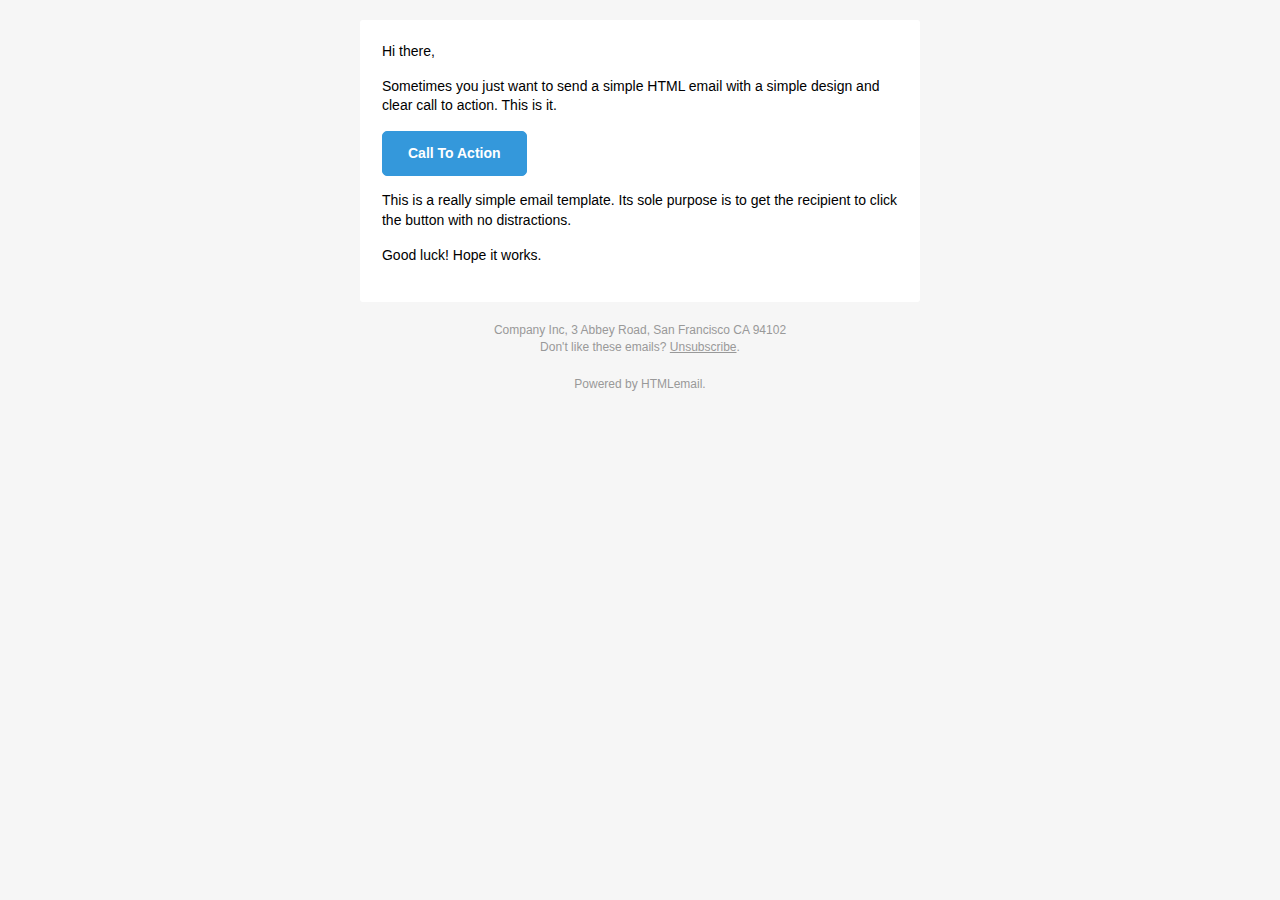
<file: app/src/main/assets/email.html>
<!doctype html>
<html>
  <head>
    <meta name="viewport" content="width=device-width">
    <meta http-equiv="Content-Type" content="text/html; charset=UTF-8">
    <title>Simple Transactional Email</title>
    <style>
    /* -------------------------------------
        INLINED WITH htmlemail.io/inline
    ------------------------------------- */
    /* -------------------------------------
        RESPONSIVE AND MOBILE FRIENDLY STYLES
    ------------------------------------- */
    @media only screen and (max-width: 620px) {
      table[class=body] h1 {
        font-size: 28px !important;
        margin-bottom: 10px !important;
      }
      table[class=body] p,
            table[class=body] ul,
            table[class=body] ol,
            table[class=body] td,
            table[class=body] span,
            table[class=body] a {
        font-size: 16px !important;
      }
      table[class=body] .wrapper,
            table[class=body] .article {
        padding: 10px !important;
      }
      table[class=body] .content {
        padding: 0 !important;
      }
      table[class=body] .container {
        padding: 0 !important;
        width: 100% !important;
      }
      table[class=body] .main {
        border-left-width: 0 !important;
        border-radius: 0 !important;
        border-right-width: 0 !important;
      }
      table[class=body] .btn table {
        width: 100% !important;
      }
      table[class=body] .btn a {
        width: 100% !important;
      }
      table[class=body] .img-responsive {
        height: auto !important;
        max-width: 100% !important;
        width: auto !important;
      }
    }

    /* -------------------------------------
        PRESERVE THESE STYLES IN THE HEAD
    ------------------------------------- */
    @media all {
      .ExternalClass {
        width: 100%;
      }
      .ExternalClass,
            .ExternalClass p,
            .ExternalClass span,
            .ExternalClass font,
            .ExternalClass td,
            .ExternalClass div {
        line-height: 100%;
      }
      .apple-link a {
        color: inherit !important;
        font-family: inherit !important;
        font-size: inherit !important;
        font-weight: inherit !important;
        line-height: inherit !important;
        text-decoration: none !important;
      }
      #MessageViewBody a {
        color: inherit;
        text-decoration: none;
        font-size: inherit;
        font-family: inherit;
        font-weight: inherit;
        line-height: inherit;
      }
      .btn-primary table td:hover {
        background-color: #34495e !important;
      }
      .btn-primary a:hover {
        background-color: #34495e !important;
        border-color: #34495e !important;
      }
    }
    </style>
  </head>
  <body class="" style="background-color: #f6f6f6; font-family: sans-serif; -webkit-font-smoothing: antialiased; font-size: 14px; line-height: 1.4; margin: 0; padding: 0; -ms-text-size-adjust: 100%; -webkit-text-size-adjust: 100%;">
    <table border="0" cellpadding="0" cellspacing="0" class="body" style="border-collapse: separate; mso-table-lspace: 0pt; mso-table-rspace: 0pt; width: 100%; background-color: #f6f6f6;">
      <tr>
        <td style="font-family: sans-serif; font-size: 14px; vertical-align: top;">&nbsp;</td>
        <td class="container" style="font-family: sans-serif; font-size: 14px; vertical-align: top; display: block; Margin: 0 auto; max-width: 580px; padding: 10px; width: 580px;">
          <div class="content" style="box-sizing: border-box; display: block; Margin: 0 auto; max-width: 580px; padding: 10px;">

            <!-- START CENTERED WHITE CONTAINER -->
            <span class="preheader" style="color: transparent; display: none; height: 0; max-height: 0; max-width: 0; opacity: 0; overflow: hidden; mso-hide: all; visibility: hidden; width: 0;">This is preheader text. Some clients will show this text as a preview.</span>
            <table class="main" style="border-collapse: separate; mso-table-lspace: 0pt; mso-table-rspace: 0pt; width: 100%; background: #ffffff; border-radius: 3px;">

              <!-- START MAIN CONTENT AREA -->
              <tr>
                <td class="wrapper" style="font-family: sans-serif; font-size: 14px; vertical-align: top; box-sizing: border-box; padding: 20px;">
                  <table border="0" cellpadding="0" cellspacing="0" style="border-collapse: separate; mso-table-lspace: 0pt; mso-table-rspace: 0pt; width: 100%;">
                    <tr>
                      <td style="font-family: sans-serif; font-size: 14px; vertical-align: top;">
                        <p style="font-family: sans-serif; font-size: 14px; font-weight: normal; margin: 0; Margin-bottom: 15px;">Hi there,</p>
                        <p style="font-family: sans-serif; font-size: 14px; font-weight: normal; margin: 0; Margin-bottom: 15px;">Sometimes you just want to send a simple HTML email with a simple design and clear call to action. This is it.</p>
                                       <a href="http://htmlemail.io" target="_blank" style="display: inline-block; color: #ffffff; background-color: #3498db; border: solid 1px #3498db; border-radius: 5px; box-sizing: border-box; cursor: pointer; text-decoration: none; font-size: 14px; font-weight: bold; margin: 0; padding: 12px 25px; text-transform: capitalize; border-color: #3498db;">Call To Action</a> 
                        <p style="font-family: sans-serif; font-size: 14px; font-weight: normal; margin: 0; Margin-bottom: 15px;Margin-top: 15px;">This is a really simple email template. Its sole purpose is to get the recipient to click the button with no distractions.</p>
                        <p style="font-family: sans-serif; font-size: 14px; font-weight: normal; margin: 0; Margin-bottom: 15px;">Good luck! Hope it works.</p>
                      </td>
                    </tr>
                  </table>
                </td>
              </tr>

            <!-- END MAIN CONTENT AREA -->
            </table>

            <!-- START FOOTER -->
            <div class="footer" style="clear: both; Margin-top: 10px; text-align: center; width: 100%;">
              <table border="0" cellpadding="0" cellspacing="0" style="border-collapse: separate; mso-table-lspace: 0pt; mso-table-rspace: 0pt; width: 100%;">
                <tr>
                  <td class="content-block" style="font-family: sans-serif; vertical-align: top; padding-bottom: 10px; padding-top: 10px; font-size: 12px; color: #999999; text-align: center;">
                    <span class="apple-link" style="color: #999999; font-size: 12px; text-align: center;">Company Inc, 3 Abbey Road, San Francisco CA 94102</span>
                    <br> Don't like these emails? <a href="http://i.imgur.com/CScmqnj.gif" style="text-decoration: underline; color: #999999; font-size: 12px; text-align: center;">Unsubscribe</a>.
                  </td>
                </tr>
                <tr>
                  <td class="content-block powered-by" style="font-family: sans-serif; vertical-align: top; padding-bottom: 10px; padding-top: 10px; font-size: 12px; color: #999999; text-align: center;">
                    Powered by <a href="http://htmlemail.io" style="color: #999999; font-size: 12px; text-align: center; text-decoration: none;">HTMLemail</a>.
                  </td>
                </tr>
              </table>
            </div>
            <!-- END FOOTER -->

          <!-- END CENTERED WHITE CONTAINER -->
          </div>
        </td>
        <td style="font-family: sans-serif; font-size: 14px; vertical-align: top;">&nbsp;</td>
      </tr>
    </table>
  </body>
</html>
</file>
